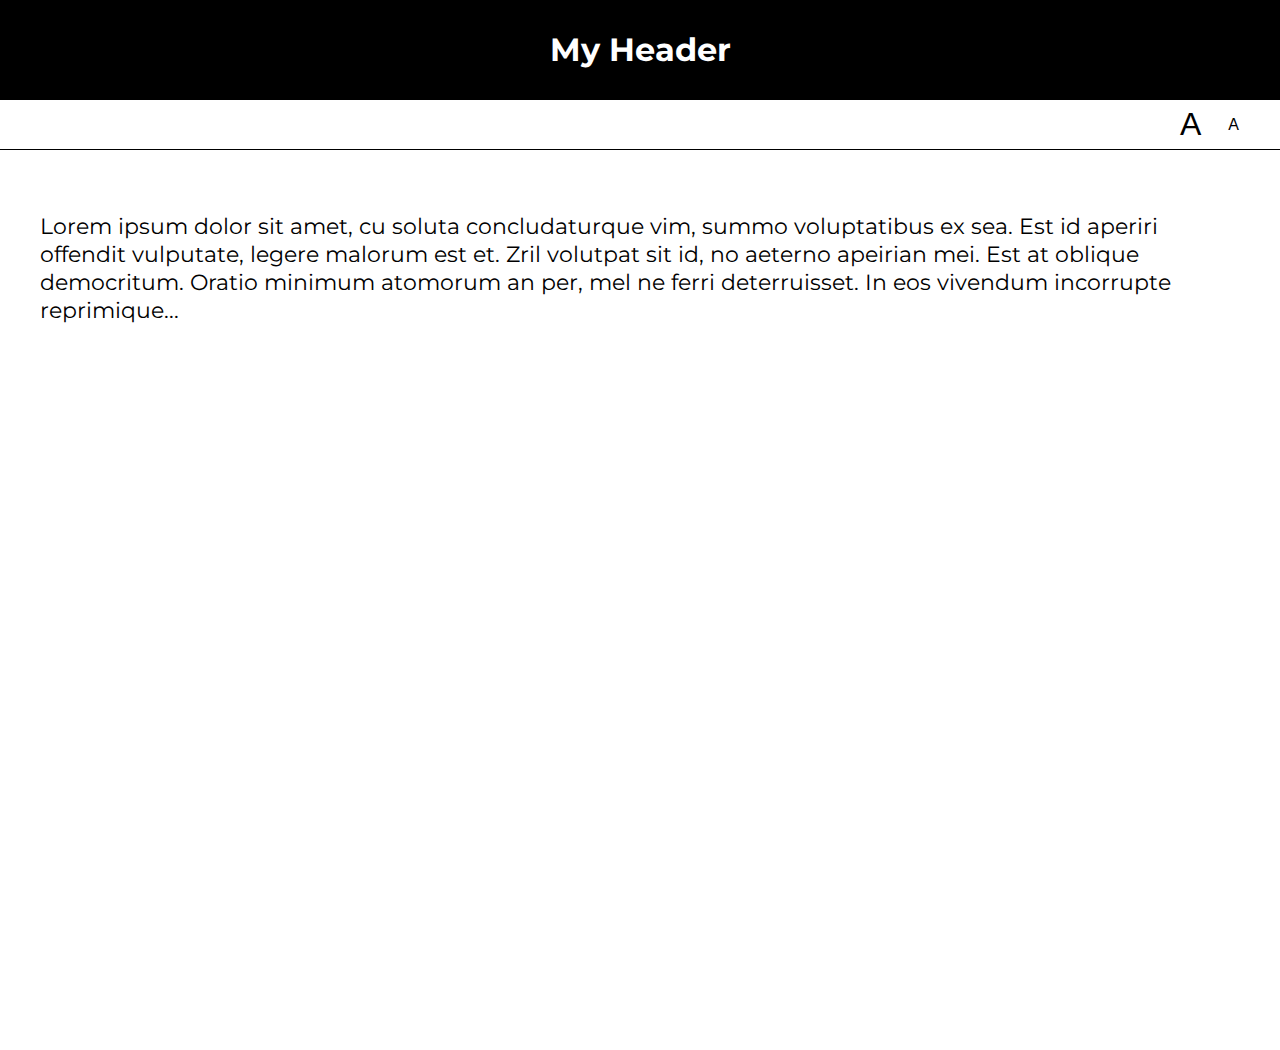
<file: lab06/01-font-switcher/index.html>
<!DOCTYPE html>
<html lang="en">
<head>
    <meta charset="UTF-8">
    <title>Lab 05: Font Switcher</title>
      <link rel="stylesheet" href="../style.css">
      <script src="index.js" defer></script>
</head>
<body class="high-contrast">
    <div class="container">

        <header><h1>My Header</h1></header>

        <nav>
            <button id="a1" title="Make font bigger">A</button>
            <button id="a2" title="Make font smaller">A</button>
        </nav>

        <div class="content">
            <p>
                Lorem ipsum dolor sit amet, cu soluta concludaturque vim,
                summo voluptatibus ex sea. Est id aperiri offendit vulputate,
                legere malorum est et. Zril volutpat sit id, no aeterno apeirian
                mei. Est at oblique democritum. Oratio minimum atomorum an per,
                mel ne ferri deterruisset. In eos vivendum incorrupte reprimique...
            </p>
        </div>

    </div>
</body>
</html>
</file>
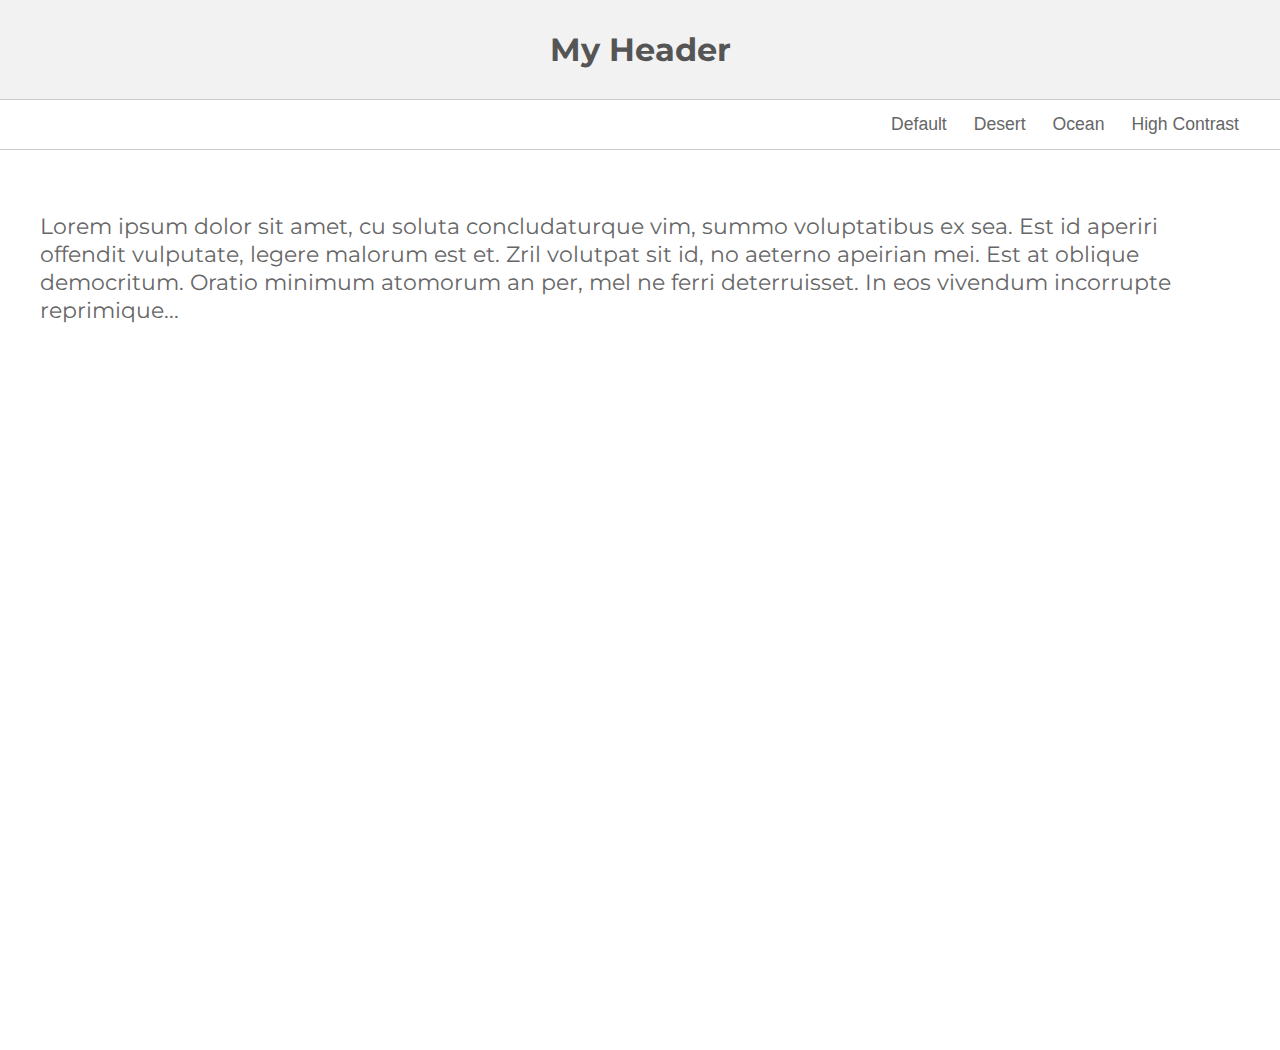
<file: lab06/02-theme-switcher/index.html>
<!DOCTYPE html>
<html lang="en" >

<head>
    <meta charset="UTF-8">
    <title>Lab 05: Theme Switcher</title>
    <link rel="stylesheet" href="../style.css">
    <script src="index.js" defer></script>
  
</head>

<body>

    <section class="container">
        <header><h1>My Header</h1></header>
        <nav>
            <button id="default" title="Change to 'Default' theme">Default</button>
            <button id="desert" title="Change to 'Desert' theme">Desert</button>
            <button id="ocean" title="Change to 'Ocean' theme">Ocean</button>
            <button id="high-contrast" title="Change to 'High Contrast' theme">High Contrast</button>
        </nav>
        <div class="content">
            <p>Lorem ipsum dolor sit amet, cu soluta concludaturque vim, summo voluptatibus ex sea. Est id aperiri offendit vulputate, legere malorum est et. Zril volutpat sit id, no aeterno apeirian mei. Est at oblique democritum. Oratio minimum atomorum an per,
            mel ne ferri deterruisset. In eos vivendum incorrupte reprimique...</p>
        </div>
    </section>
</body>

</html>
</file>
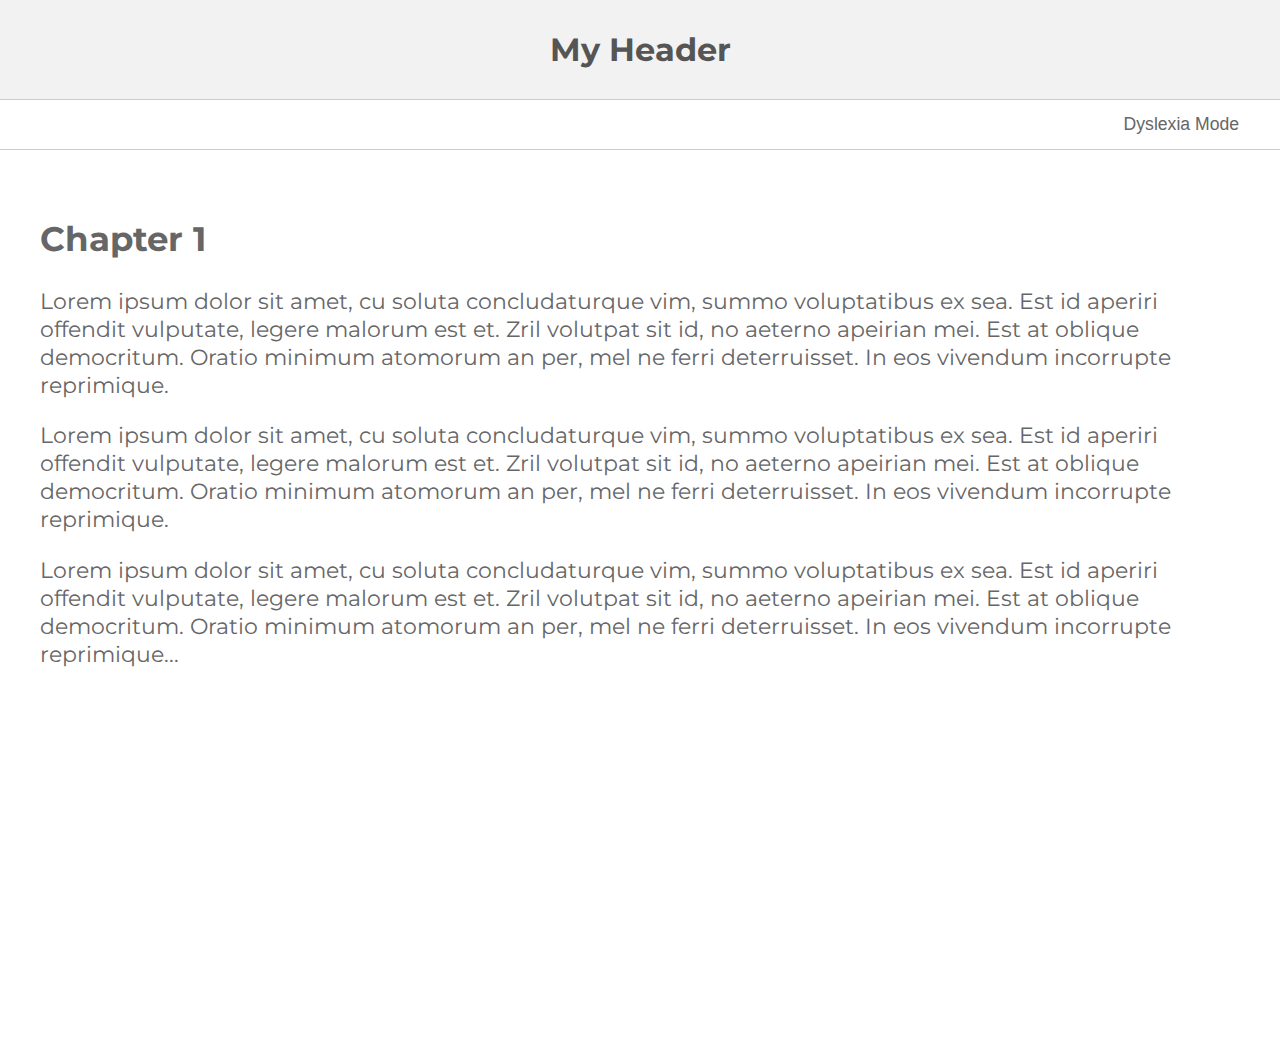
<file: lab06/03-dyslexia-mode/index.html>
<!DOCTYPE html>
<html lang="en">
<head>
    <meta charset="UTF-8">
    <title>Lab 05: Dyslexia Mode</title>
      <link rel="stylesheet" href="../style.css">
      <script src="index.js" defer></script>
</head>
<body>
    <div class="container">

        <header><h1>My Header</h1></header>

        <nav>
            <button id="dyslexia-toggle">Dyslexia Mode</button>
        </nav>

        <div class="content">
            <h2>Chapter 1</h2>
            <p>
                Lorem ipsum dolor sit amet, cu soluta concludaturque vim,
                summo voluptatibus ex sea. Est id aperiri offendit vulputate,
                legere malorum est et. Zril volutpat sit id, no aeterno apeirian
                mei. Est at oblique democritum. Oratio minimum atomorum an per,
                mel ne ferri deterruisset. In eos vivendum incorrupte reprimique.

            </p>

            <p>
                Lorem ipsum dolor sit amet, cu soluta concludaturque vim,
                summo voluptatibus ex sea. Est id aperiri offendit vulputate,
                legere malorum est et. Zril volutpat sit id, no aeterno apeirian
                mei. Est at oblique democritum. Oratio minimum atomorum an per,
                mel ne ferri deterruisset. In eos vivendum incorrupte reprimique.
                
            </p>

            <p>
                Lorem ipsum dolor sit amet, cu soluta concludaturque vim,
                summo voluptatibus ex sea. Est id aperiri offendit vulputate,
                legere malorum est et. Zril volutpat sit id, no aeterno apeirian
                mei. Est at oblique democritum. Oratio minimum atomorum an per,
                mel ne ferri deterruisset. In eos vivendum incorrupte reprimique...
                
            </p>
        </div>

    </div>
</body>
</html>
</file>
<file: lab06/style.css>
@import url(https://fonts.googleapis.com/css?family=Montserrat:400,700);

document, body {
   margin: 0px;
   font-family: 'Montserrat';
}

body * {
   box-sizing: border-box;
}

.container {
    min-height: 100vh;
    display: flex;
    flex-direction: column;
}

header, nav {
   display: flex;
   justify-content: center;
   height: 100%;
}

header {
    align-items: center;
    color: #555;
    border-bottom: solid 1px #CCC;
    background-color: #F2F2F2;
    height: 100px;
}
nav {
    height: 50px;
    border-bottom: solid 1px #CCC;
    justify-content: flex-end;
    padding-right: 20px;
}

button {
    background-color: transparent;
    border: 0px;
    text-decoration: none;
    font-size: 1.1em;
    color: #666;
    margin-right: 15px;
}

#a1 {
   font-size: 2em;
}
#a2 {
   font-size: 1em;
}

.content {
   padding: 40px;
   font-size: 1.4em;
   color: #666;
   min-height: 100vh;
}

.dyslexia-mode{
    letter-spacing: 0.35ch;
    word-spacing: 1.225ch; /* 3.5x letter-spacing */
    font-variant-ligatures: none; /* explicitly disable ligatures */
    font-weight: 600;
    color: #000;
    font-size: 150%;
    /* adjust letter and word spacing, disable ligatures, line spacing, font weight, color, font size, line width */
}

.dyslexia-mode .content {
    line-height: 2.0;
    align-self: center;
    width: 75%;
 }
 
 .dyslexia-mode .content p {
    margin-top: 3.5em;
 }


/******************/
/* Custom Classes */
/******************/

.ocean header {
   background: #434a6c;
   color: white;
   font-family: 'Montserrat';
}
.ocean button, .ocean .content {
    color: #434a6c;
}
.ocean .content {
   background: #99cccc;
   line-height: 1.6em;
}
.ocean header, .ocean nav {
    border-bottom: solid 1px #434a6c;
}

.desert header {
    background: #A8651E;
    color: #EFDEC2;
}
.desert button {
    color: #A8651E;
}
.desert .content {
    background: #EFDEC2;
    color: #A8651E;
}
.desert header, .desert nav {
    border-bottom: solid 1px #774713;
}

.high-contrast header {
    background: black;
    color: white;
}
.high-contrast .content {
    background: white;
    color: black;
}
.high-contrast header, .high-contrast nav {
    border-bottom: solid 1px black;
}
.high-contrast header {
    background: black;
    color: white;
}
.high-contrast button {
    color: black;
}
</file>
